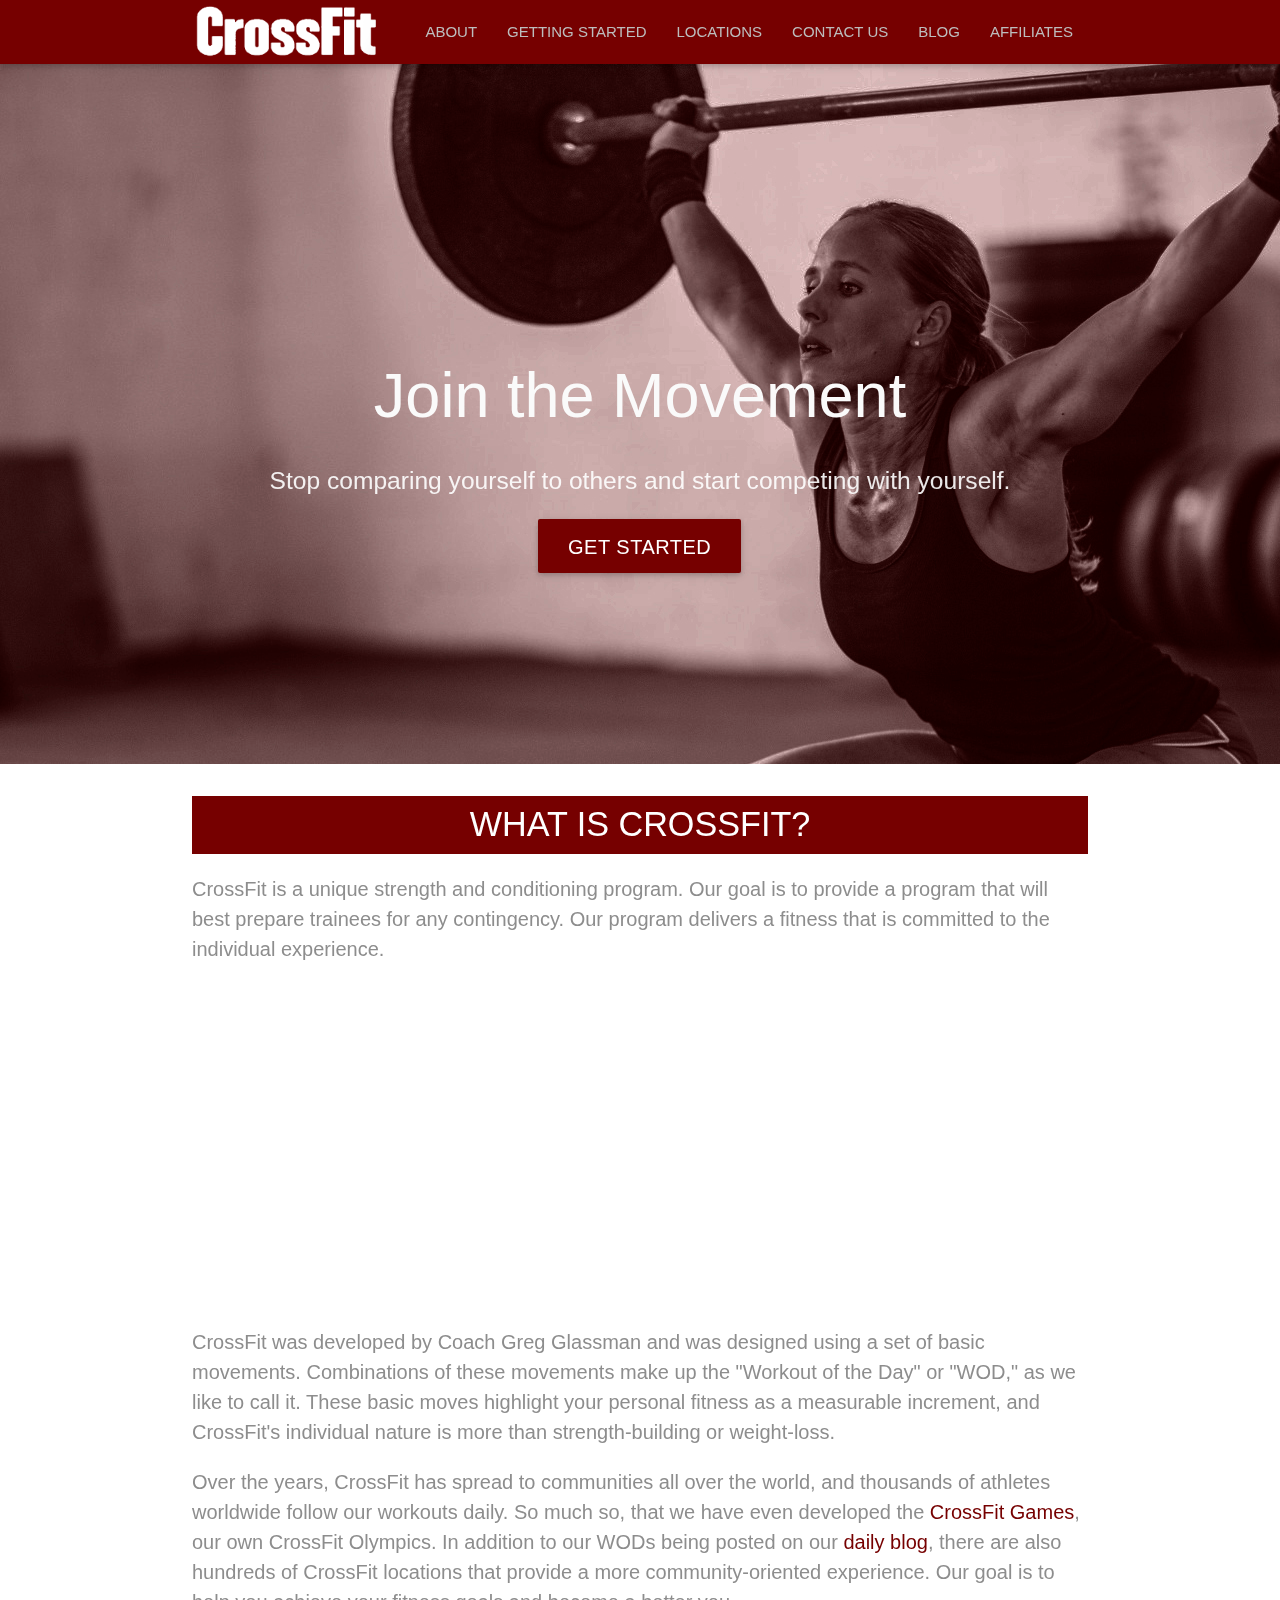
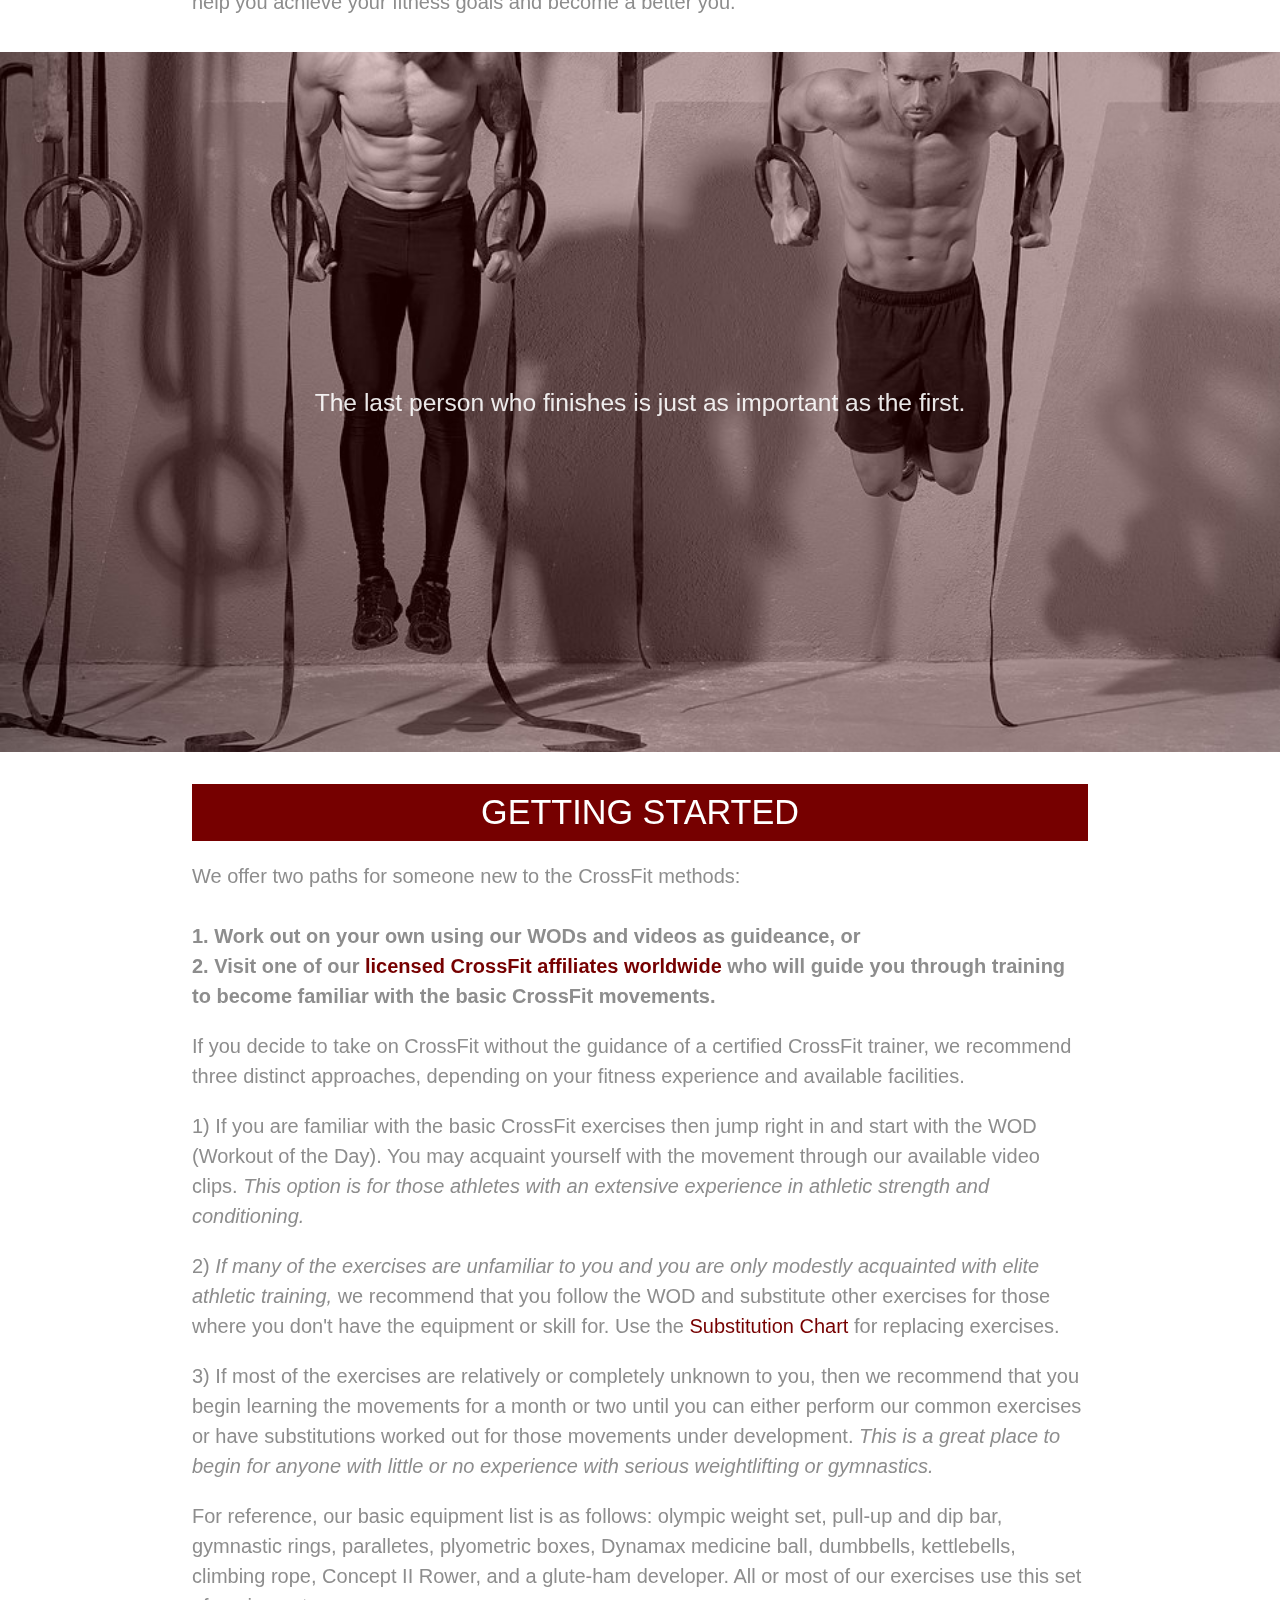
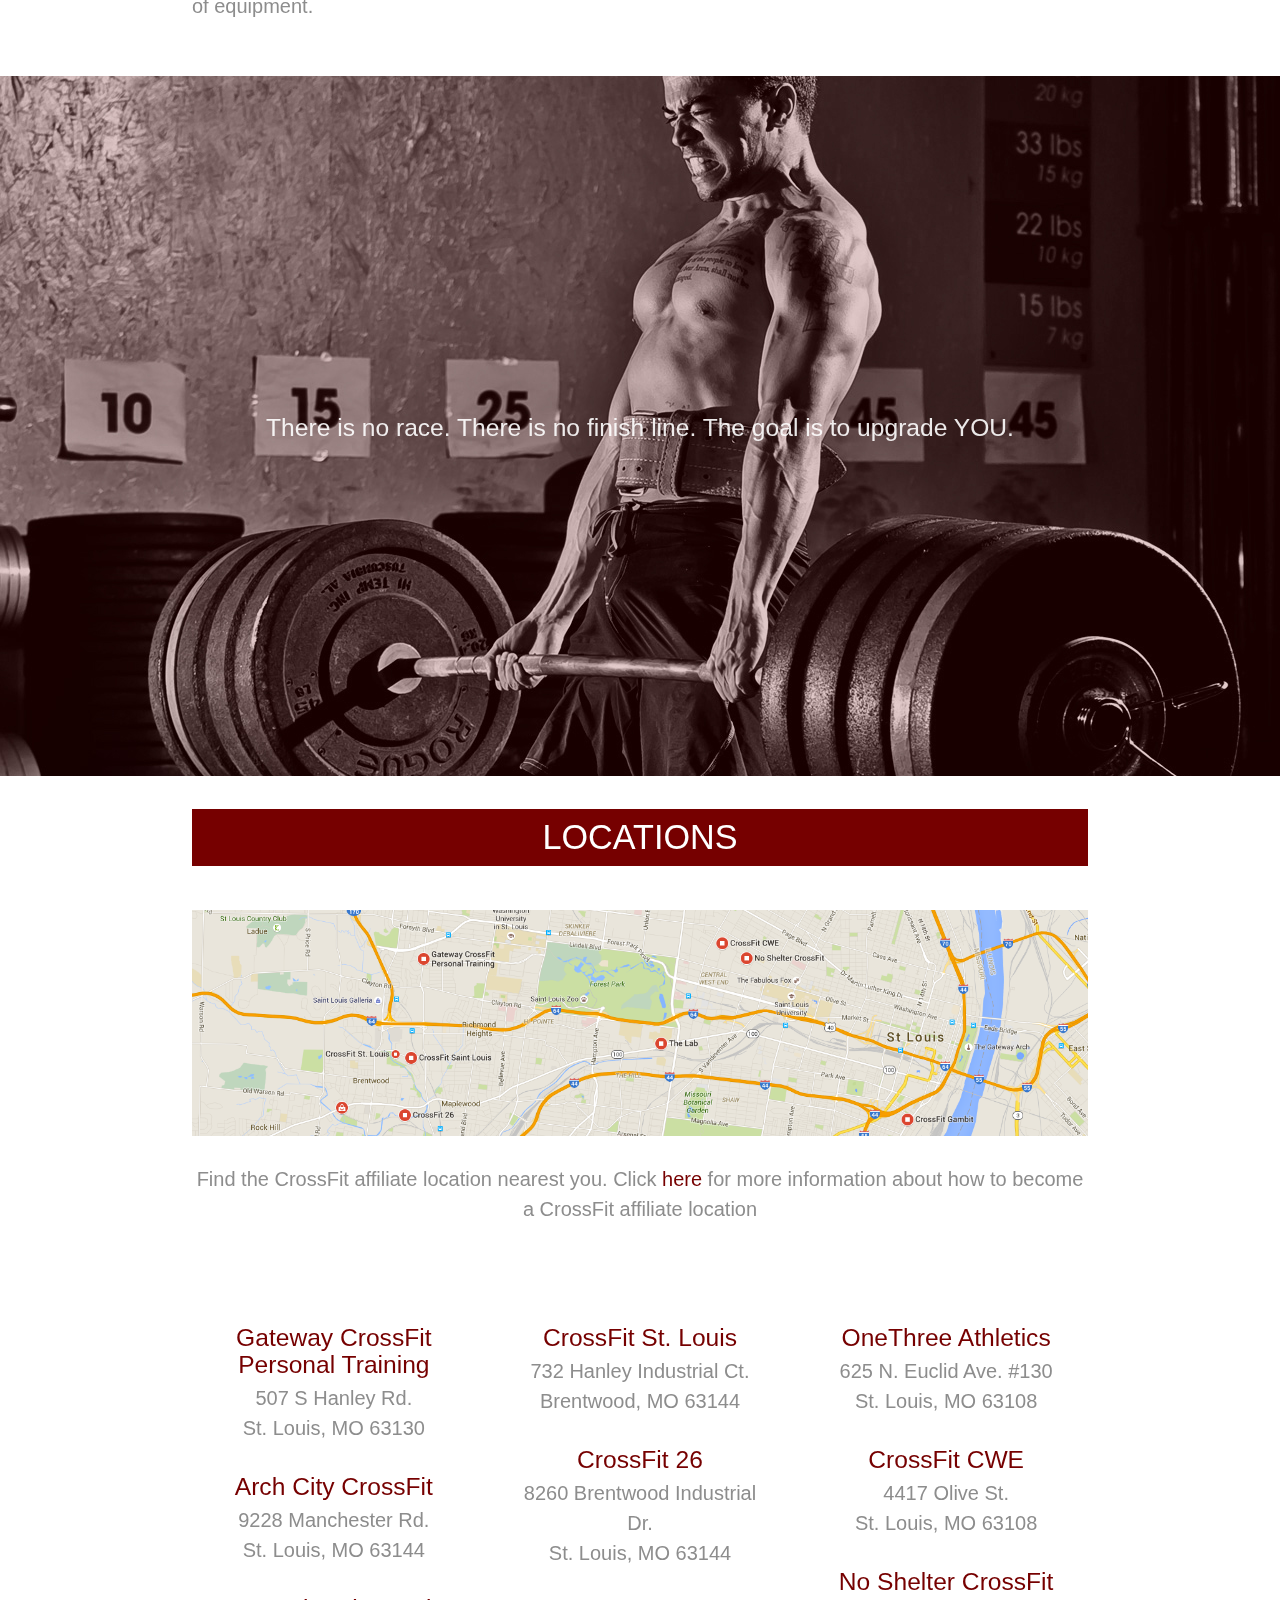
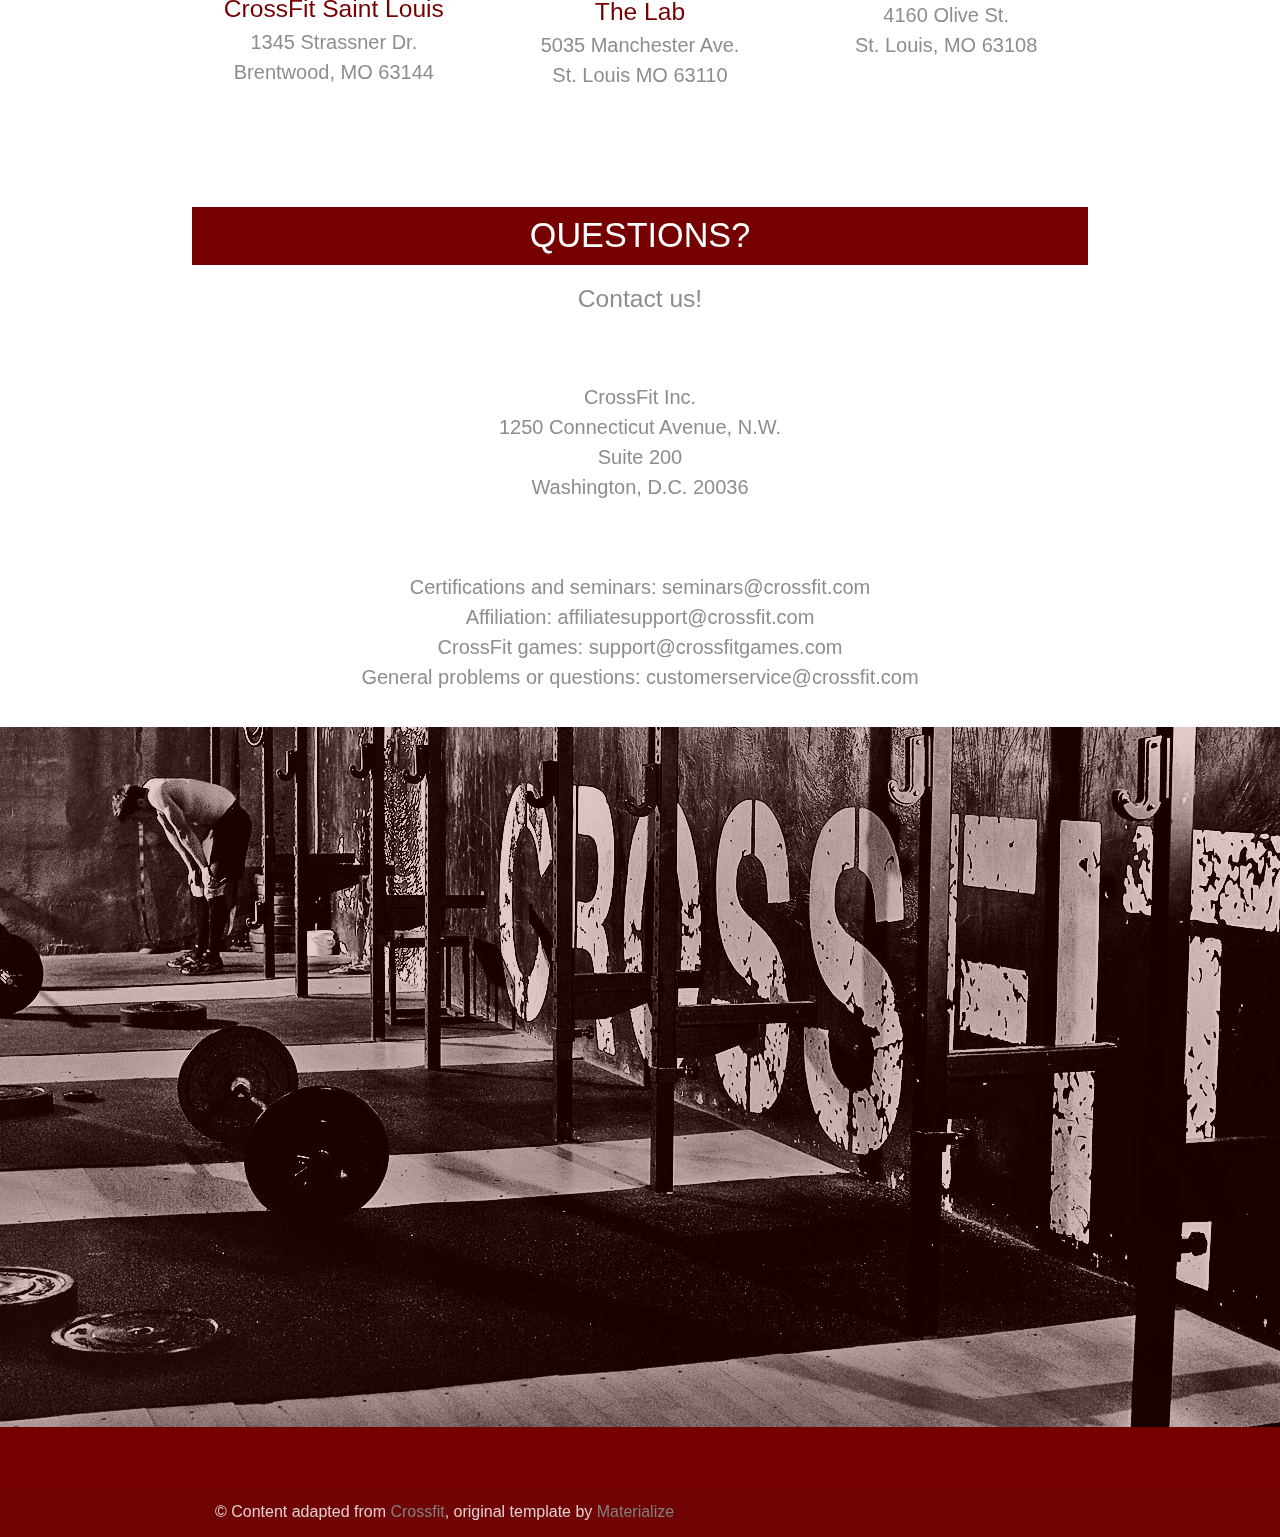
<file: index.html>
<!DOCTYPE html>
<!DOCTYPE html>
<html lang="en">
<head>
  <script src="https://code.jquery.com/jquery-2.1.1.min.js"></script>
  <meta http-equiv="Content-Type" content="text/html; charset=UTF-8"/>
  <meta name="viewport" content="width=device-width, initial-scale=1, maximum-scale=1.0, user-scalable=no"/>
  <title>CrossFit</title>

  <!-- CSS  -->
  <link href="https://fonts.googleapis.com/icon?family=Material+Icons" rel="stylesheet">
  <link href="css/materialize.css" type="text/css" rel="stylesheet" media="screen,projection"/>
  <link href="css/style.css" type="text/css" rel="stylesheet" media="screen,projection"/>
  <link rel="stylesheet" href="https://maxcdn.bootstrapcdn.com/font-awesome/4.4.0/css/font-awesome.min.css">
</head>
<body>
  <nav class="nav-color-change" role="navigation">
    <div class="nav-wrapper container">
      <a id="logo-container" href="#" class="brand-logo">
        <img class="logo-img" src="Crossfit-logo.png">
      </a>
      <ul class="right hide-on-med-and-down">
        <li><a class="custom-nav-gray" href="#1">ABOUT</a></li>
        <li><a class="custom-nav-gray" href="#2">GETTING STARTED</a></li>
        <li><a class="custom-nav-gray" href="#3">LOCATIONS</a></li>
        <li><a class="custom-nav-gray" href="#4">CONTACT US</a></li>
        <li><a class="custom-nav-gray" href="index1.html">BLOG</a></li>
         <li><a class="custom-nav-gray" href="index3.html">AFFILIATES</a></li>

      </ul>

      <ul id="nav-mobile" class="side-nav">
        <li><a href="sc">Navbar Link</a></li>
      </ul>
      <a href="#" data-activates="nav-mobile" class="button-collapse"><i class="material-icons">menu</i></a>
    </div>
  </nav>

  <div id="index-banner" class="parallax-container parallax-background-first">
    <div class="section no-pad-bot">
      <div class="container">
        <br><br>
        <h1 class="header center grey-text text-lighten-5 first">Join the Movement</h1>
        <div class="row center">
          <h5 class="header col s12">Stop comparing yourself to others and start competing with yourself.</h5>
        </div>
        <div class="row center">
          <a href="#2" id="download-button" class="btn-large waves-effect waves-light custom-red-background">Get Started</a>
        </div>
        <br><br>

      </div>
    </div>
    <div class="parallax"><img src="background1.jpg" alt="Unsplashed background img 1"></div>
  </div>

  <div id="1">
  <div class="container">
    <div class="section center">
      <h4>WHAT IS CROSSFIT?</h4>
      <p class="left-align light">CrossFit is a unique strength and conditioning program. Our goal is to provide a program that will best prepare trainees for any contingency. Our program delivers a fitness that is committed to the individual experience.</p>

      <!--   Icon Section   -->
      <iframe width="560" height="315" src="https://www.youtube.com/embed/mlVrkiCoKkg" frameborder="0" allowfullscreen></iframe>
       <p class="left-align light">CrossFit was developed by Coach Greg Glassman and was designed using a set of basic movements. Combinations of these movements make up the "Workout of the Day" or "WOD," as we like to call it. These basic moves highlight your personal fitness as a measurable increment, and CrossFit's individual nature is more than strength-building or weight-loss. </p>

        <p class="left-align light">Over the years, CrossFit has spread to communities all over the world, and thousands of athletes worldwide follow our workouts daily. So much so, that we have even developed the <a class="link-new" href="http://games.crossfit.com/">CrossFit Games</a>, our own CrossFit Olympics. In addition to our WODs being posted on our <a href="index1.html">daily blog</a>, there are also hundreds of CrossFit locations that provide a more community-oriented experience. Our goal is to help you achieve your fitness goals and become a better you. 
        </p> <a href=""></a>
      
    </div>
    </div>
  </div>


  <div class="parallax-container valign-wrapper">
    <div class="section no-pad-bot">
      <div class="container">
        <div class="row center">
          <h5 class="header col s12 light">The last person who finishes is just as important as the first.</h5>
        </div>
      </div>
    </div>
    <div class="parallax"><img src="background2.jpg" alt="Unsplashed background img 2"></div>
  </div>

  <div class="container">
    <div class="section">

      <div id="2" class="row">
        <div class="col s12 center">
          <h4>GETTING STARTED</h4>
          <p class="left-align light">We offer two paths for someone new to the CrossFit methods: <br><br>
            <b>1. Work out on your own using our WODs and videos as guideance, or <br>
            2. Visit one of our <a href="https://map.crossfit.com/">licensed CrossFit affiliates worldwide</a> who will guide you through training to become familiar with the basic CrossFit movements. </p></b>

            <p class="left-align light">If you decide to take on CrossFit without the guidance of a certified CrossFit trainer, we recommend three distinct approaches, depending on your fitness experience and available facilities. </p>

            <p class="left-align light">1) If you are familiar with the basic CrossFit exercises then jump right in and start with the WOD (Workout of the Day). You may acquaint yourself with the movement through our available video clips. <em>This option is for those athletes with an extensive experience in athletic strength and conditioning.</em> </p>

            <p class="left-align light">2) <em>If many of the exercises are unfamiliar to you and you are only modestly acquainted with elite athletic training,</em> we recommend that you follow the WOD and substitute other exercises for those where you don't have the equipment or skill for. Use the <a href="http://www.crossfit.com/cf-info/faq.html#Substitutions0"> Substitution Chart </a>for replacing exercises.</p>

            <p class="left-align light">3) If most of the exercises are relatively or completely unknown to you, then we recommend that you begin learning the movements for a month or two until you can either perform our common exercises or have substitutions worked out for those movements under development. <em> This is a great place to begin for anyone with little or no experience with serious weightlifting or gymnastics. </em></p>


            <p class="left-align light">For reference, our basic equipment list is as follows: olympic weight set, pull-up and dip bar, gymnastic rings, paralletes, plyometric boxes, Dynamax medicine ball, dumbbells, kettlebells, climbing rope, Concept II Rower, and a glute-ham developer. All or most of our exercises use this set of equipment. </em></p>

        </div>
      </div>

    </div>
  </div>

  <div class="parallax-container valign-wrapper">
    <div class="section no-pad-bot">
      <div class="container">
        <div class="row center">
          <h5 class="header col s12 light">There is no race. There is no finish line. The goal is to upgrade YOU.</h5>
        </div>
      </div>
    </div>
    <div class="parallax"><img src="background3.jpg" alt="Unsplashed background img 2"></div>
  </div>

  <div class="container">
    <div class="section">

      <div id="3" class="row">

        <div class="col s12 center">
          <h4 class="locations">LOCATIONS</h4><br>
          <img class="img-maps" src="maps2.png">
          <p class="light">Find the CrossFit affiliate location nearest you. Click <a href="index3.html">here</a> for more information about how to become a CrossFit affiliate location</a></p> <br><br>
          <div class="row locations-group">
        <div class="col s12 m4">
            <div class="icon-block">
            <h5 class="center location"><a href="http://www.gatewaycrossfit.com">Gateway CrossFit Personal Training</a></h5>

            <p class="light location">507 S Hanley Rd. <br> St. Louis, MO 63130</p>
            </div><br>
            <div class="icon-block">
            <h5 class="center location"><a href="http://www.archcityfitness.com">Arch City CrossFit</a></h5>

            <p class="light location">9228 Manchester Rd. <br>St. Louis, MO 63144</p>
            </div><br>
             <div class="icon-block">
            <h5 class="center location"><a href="http://www.crossfitstl.com">CrossFit Saint Louis</a></h5>

            <p class="light location">1345 Strassner Dr. <br>Brentwood, MO 63144</p>
            </div><br>
        </div>

        <div class="col s12 m4">
          <div class="icon-block">
            <h5 class="center location"><a href="http://www.crossfitstl.com">CrossFit St. Louis</a></h5>
            <p class="light location">732 Hanley Industrial Ct. <br> Brentwood, MO 63144</p>
          </div><br>

           <div class="icon-block">
            <h5 class="center location"><a href="http://www.crossfit26.com">CrossFit 26</a></h5>
            <p class="light location">8260 Brentwood Industrial Dr. <br>St. Louis, MO 63144</p>
          </div><br>

           <div class="icon-block">
            <h5 class="center location"><a href="http://wwww.labgym.com">The Lab</a></h5>
            <p class="light location">5035 Manchester Ave. <br>St. Louis MO 63110</p>
          </div><br>
        </div>

        <div class="col s12 m4">
          <div class="icon-block">

            <h5 class="center location"><a href="http://wwww.crossfitcwe.com">OneThree Athletics</a></h5>

            <p class="light location">625 N. Euclid Ave. #130 <br> St. Louis, MO 63108</p>
          </div><br>

          <div class="icon-block">

            <h5 class="center location"><a href="http://wwww.crossfitcwe.com">CrossFit CWE</a></h5>

            <p class="light location">4417 Olive St. <br> St. Louis, MO 63108</p>
          </div><br>

          <div class="icon-block">

            <h5 class="center location"><a href="http://wwww.nosheltercrossfit.com">No Shelter CrossFit</a></h5>

            <p class="light location">4160 Olive St. <br> St. Louis, MO 63108</p>
          </div><br>
        </div>
      </div>

        </div>
      </div>

    </div>
  </div>

  <div id="4">
  <div class="container">
    <div class="section center">
      <h4>QUESTIONS?</h4>
      <p class="left-align light"><h5>Contact us!</h5></p><br>

       <p class="light">CrossFit Inc.<br>1250 Connecticut Avenue, N.W. <br>
        Suite 200<br>
        Washington, D.C. 20036 </p><br>
        <p class="light">Certifications and seminars: seminars@crossfit.com <br> Affiliation: affiliatesupport@crossfit.com <br> CrossFit games: support@crossfitgames.com <br>General problems or questions: customerservice@crossfit.com </p>


      
    </div>
    </div>
  </div>


  <div class="parallax-container valign-wrapper">
    <div class="section no-pad-bot">
      <div class="container">
        <div class="row center">
          <h5 class="header col s12 light"></h5>
        </div>
      </div>
    </div>
    <div class="parallax"><img src="background4.jpg" alt="Unsplashed background img 3"></div>
  </div>

  <footer class="page-footer footer-color">
    <div class="container">
      <div class="row">
        <div class="col l6 s12">
          <p class="left-align light"></p>
        </div>

        
      </div>
    </div>
    <div class="footer-copyright">© Content adapted from <a href="http://www.crossfit.com">Crossfit</a>, original template by <a href="http://materializecss.com/">Materialize</a>
    </div>
  </footer>
  <script type="text/javascript">
  $('a').click(function(){
    $('html, body').animate({
        scrollTop: $( $(this).attr('href') ).offset().top
    }, 1000);
    return false;
    });
  </script>

  <!--  Scripts-->
  <script src="js/materialize.js"></script>
  <script src="js/init.js"></script>

  </body>
</html>
</file>
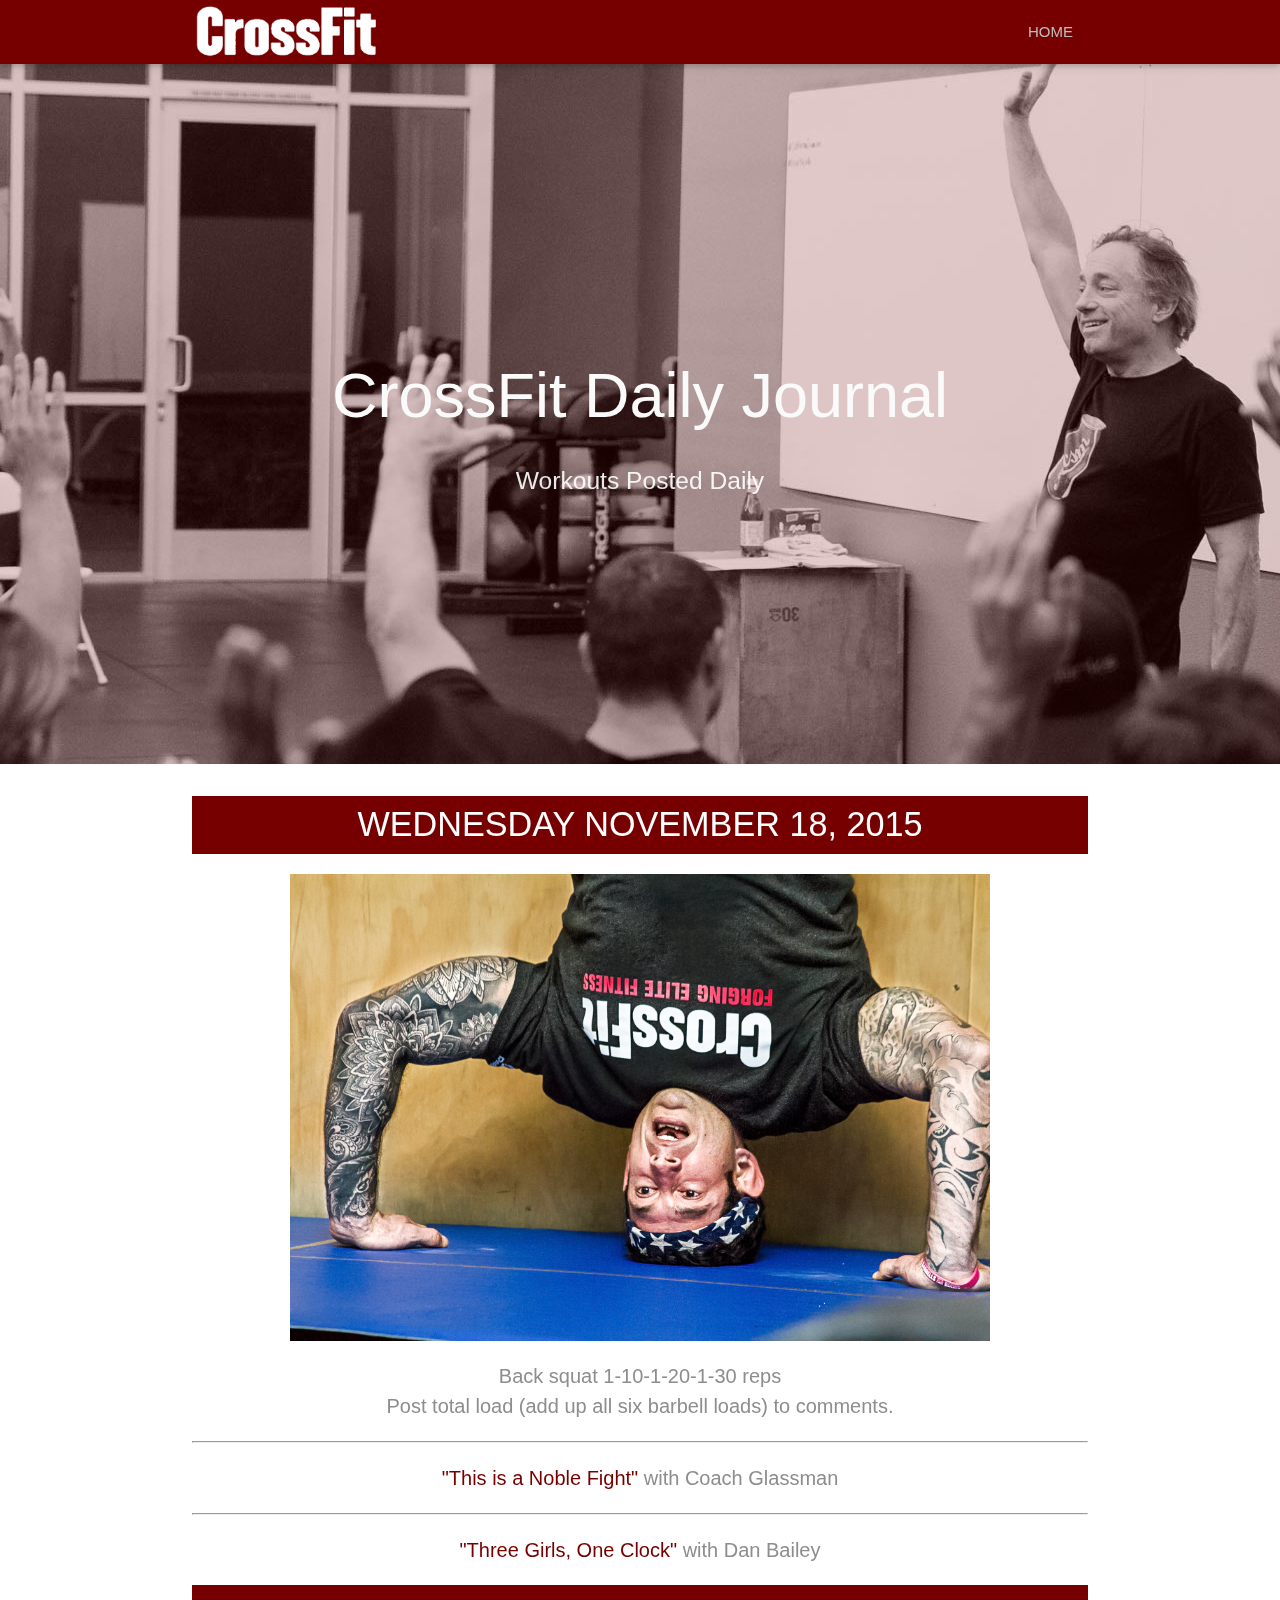
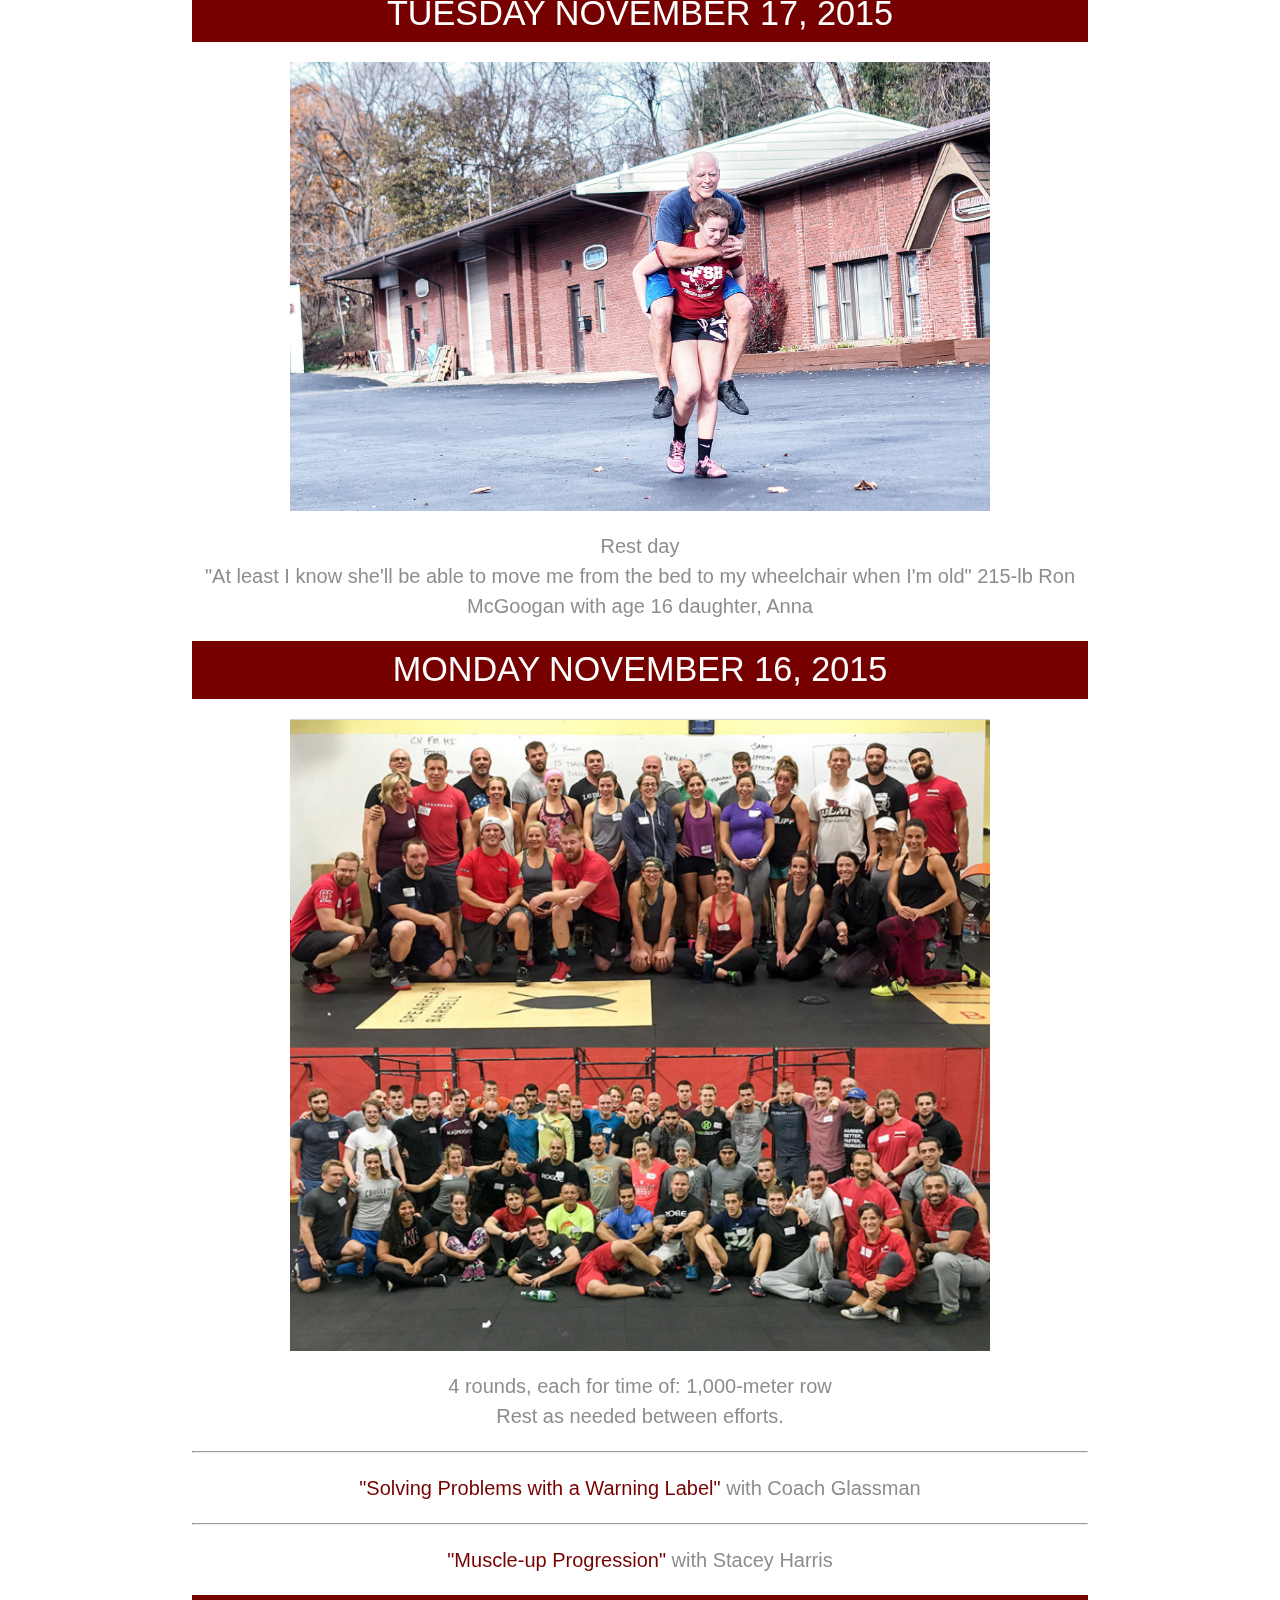
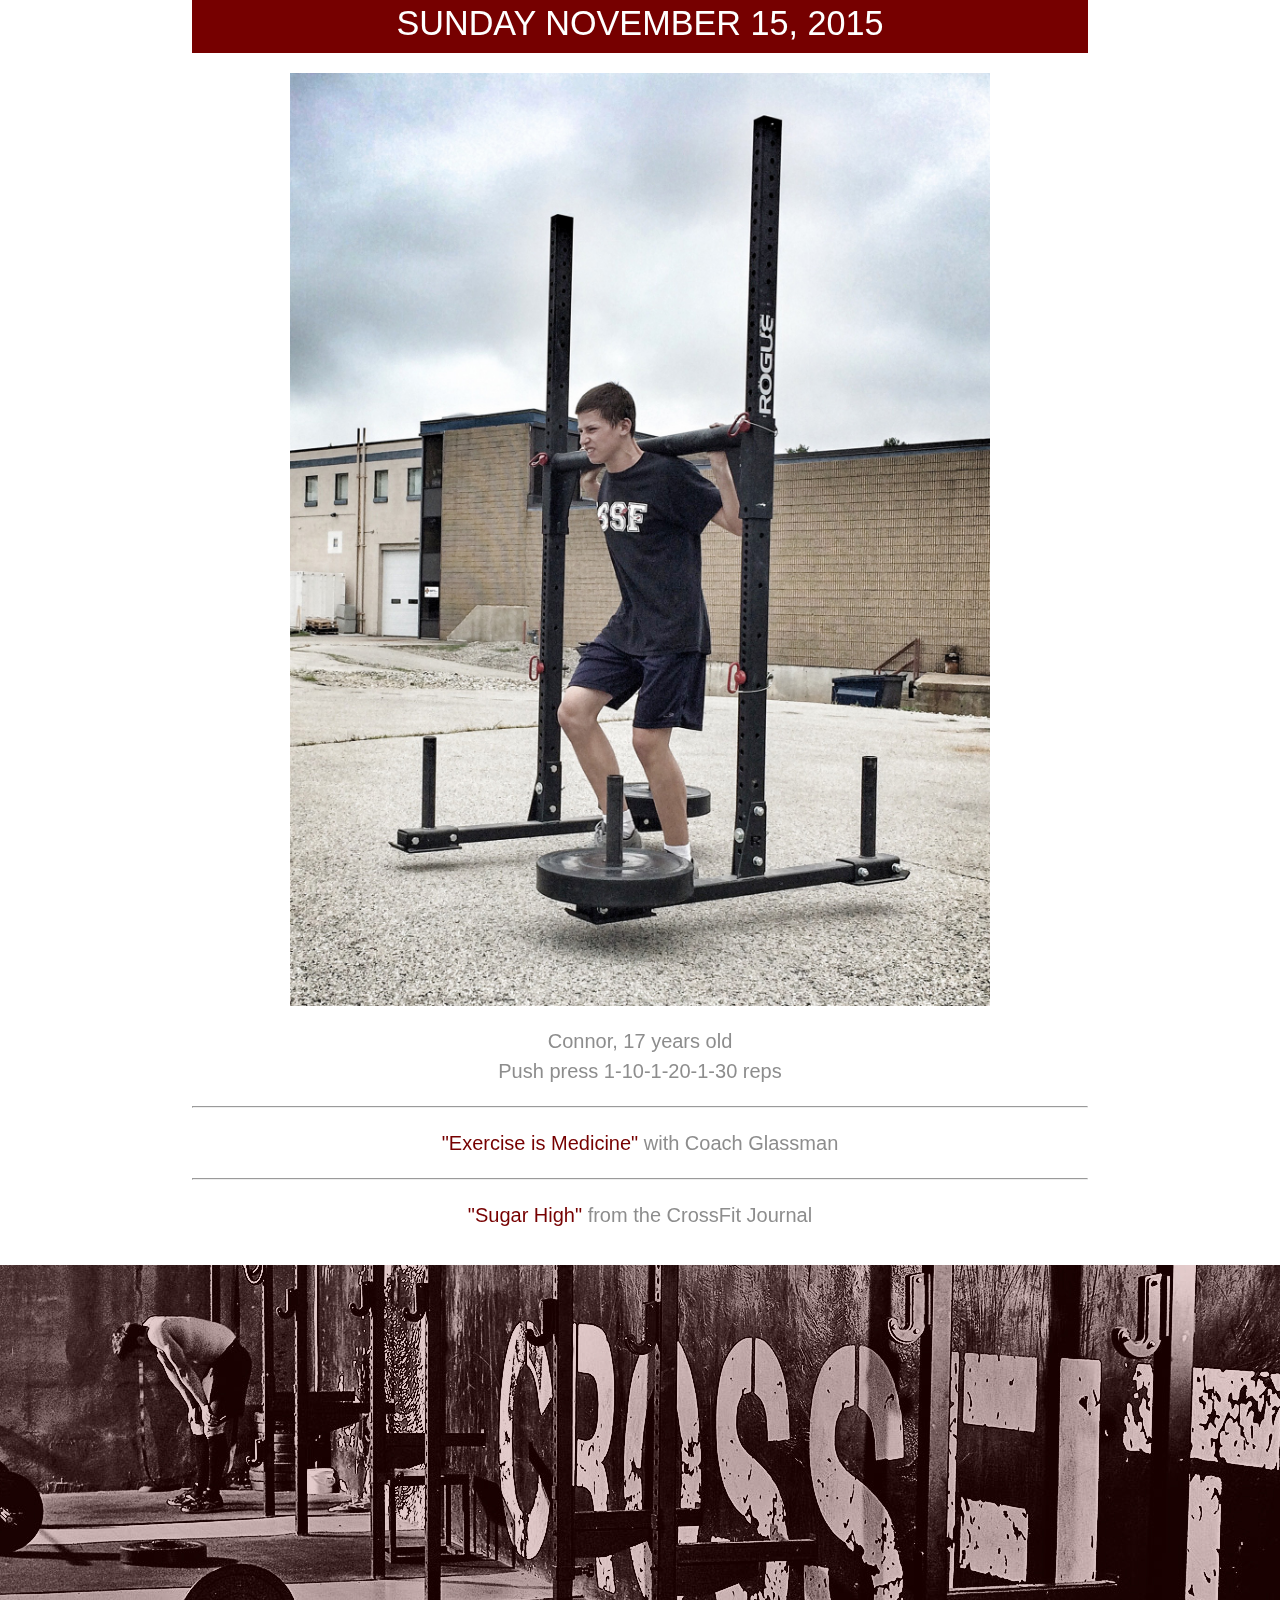
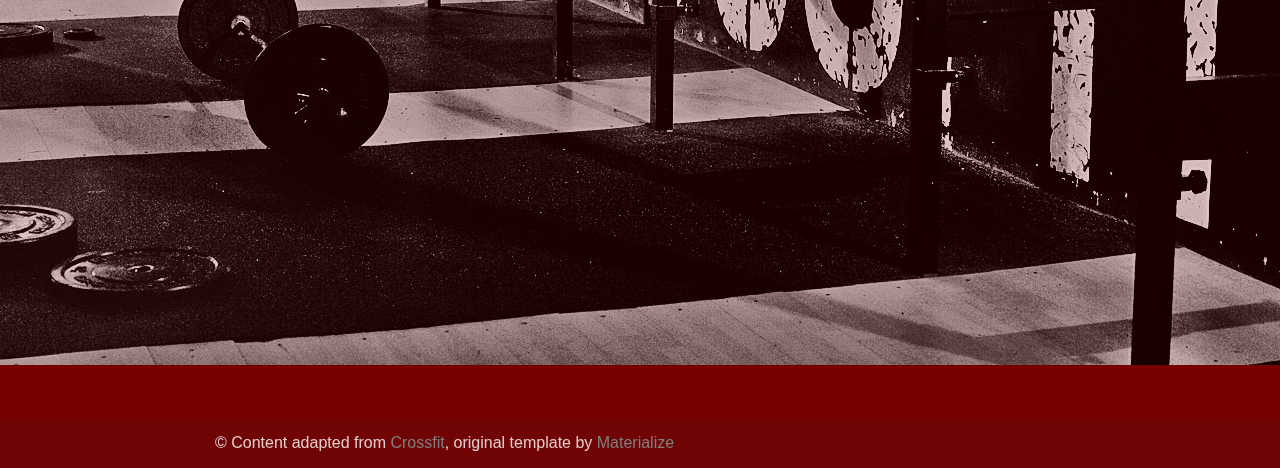
<file: index1.html>
<!DOCTYPE>
<html>
<head>

	<script src="https://code.jquery.com/jquery-2.1.1.min.js"></script>
  	<meta http-equiv="Content-Type" content="text/html; charset=UTF-8"/>
  	<meta name="viewport" content="width=device-width, initial-scale=1, maximum-scale=1.0, user-scalable=no"/>
  <title>CrossFit Daily Journal</title>


		 <link href="https://fonts.googleapis.com/icon?family=Material+Icons" rel="stylesheet">
  		<link href="css/materialize.css" type="text/css" rel="stylesheet" media="screen,projection"/>
  		<link href="css/style.css" type="text/css" rel="stylesheet" media="screen,projection"/>
  		<link rel="stylesheet" href="https://maxcdn.bootstrapcdn.com/font-awesome/4.4.0/css/font-awesome.min.css">
</head>
<body>

	<nav class="nav-color-change" role="navigation">
    <div class="nav-wrapper container">
      <a id="logo-container" href="#" class="brand-logo">
        <img class="logo-img" src="Crossfit-logo.png">
      </a>
      <ul class="right hide-on-med-and-down">
        <li><a class="custom-nav-gray" href="index.html">HOME</a></li>

      </ul>

      <ul id="nav-mobile" class="side-nav">
        <li><a href="sc">Navbar Link</a></li>
      </ul>
      <a href="#" data-activates="nav-mobile" class="button-collapse"><i class="material-icons">menu</i></a>
    </div>
  </nav>

  <div id="index-banner" class="parallax-container parallax-background-first">
    <div class="section no-pad-bot">
      <div class="container">
        <br><br>
        <h1 class="header center grey-text text-lighten-5 first">CrossFit Daily Journal</h1>
        <div class="row center">
          <h5 class="header col s12">Workouts Posted Daily</h5>
        </div>
      </div>
    </div>
  	<div class="parallax"><img src="journal.jpg" alt="Unsplashed background img 1"></div>
  </div>

	<div id="1">
  <div class="container">
    <div class="section center">
      <h4>WEDNESDAY NOVEMBER 18, 2015</h4>
      <p class="light"><img src="journal1.jpg"></p>

       <p class="light">Back squat 1-10-1-20-1-30 reps <br>Post total load (add up all six barbell loads) to comments. </p> <hr>

        <p class="light"><a href="https://www.youtube.com/watch?v=8tiZ34ozOEw&feature=youtu.be">"This is a Noble Fight" </a>with Coach Glassman
        </p> <hr>
        <p class="light journal"> <a href="https://www.youtube.com/watch?v=RLETC0cfzbg">"Three Girls, One Clock"</a> with Dan Bailey
        </p> 

       <h4>TUESDAY NOVEMBER 17, 2015</h4>
      <p class=" light"><img src="journal2.jpg"></p>

       <p class="light">Rest day <br>"At least I know she'll be able to move me from the bed to my wheelchair when I'm old" 215-lb Ron McGoogan with age 16 daughter, Anna </p> 

       <h4>MONDAY NOVEMBER 16, 2015</h4>
      <p class="light"><img src="journal3.png"></p>

       <p class="light">4 rounds, each for time of: 1,000-meter row
       <br> Rest as needed between efforts. </p> <hr>

        <p class="light"><a href="https://www.youtube.com/watch?v=OAYAUL9FpQk&feature=youtu.be">"Solving Problems with a Warning Label" </a>with Coach Glassman
        </p> <hr>
        <p class="light"> <a href="https://www.youtube.com/watch?v=ZNMKULvZ1dA&feature=youtu.be">"Muscle-up Progression"</a> with Stacey Harris
        </p> 
      
      	<h4>SUNDAY NOVEMBER 15, 2015</h4>
      <p class="light"><img src="journal4.jpg"></p>

       <p class="light">Connor, 17 years old <br>Push press 1-10-1-20-1-30 reps </p> <hr>

        <p class="light"><a href="https://www.youtube.com/watch?v=IuHKxmdcN6M">"Exercise is Medicine" </a>with Coach Glassman
        </p> <hr>
        <p class="light"> <a href="http://library.crossfit.com/free/pdf/CFJ_2015_11_Coated_Warkentin3.pdf">"Sugar High"</a> from the CrossFit Journal
        </p> 
    </div>
    </div>
  </div>
	<script src="js/materialize.js"></script>
  	<script src="js/init.js"></script>

    <div class="parallax-container valign-wrapper">
    <div class="section no-pad-bot">
      <div class="container">
        <div class="row center">
          <h5 class="header col s12 light"></h5>
        </div>
      </div>
    </div>
    <div class="parallax"><img src="background4.jpg" alt="Unsplashed background img 3"></div>
  </div>

<footer class="page-footer footer-color">
    <div class="container">
      <div class="row">
        <div class="col l6 s12">
          <h5 class="white-text"></h5>
        </div>




        
      </div>
    </div>
   <div class="footer-copyright">© Content adapted from <a href="http://www.crossfit.com">Crossfit</a>, original template by <a href="http://materializecss.com/">Materialize</a>
    </div>
    </div>
</body>
 	

</html>
</file>
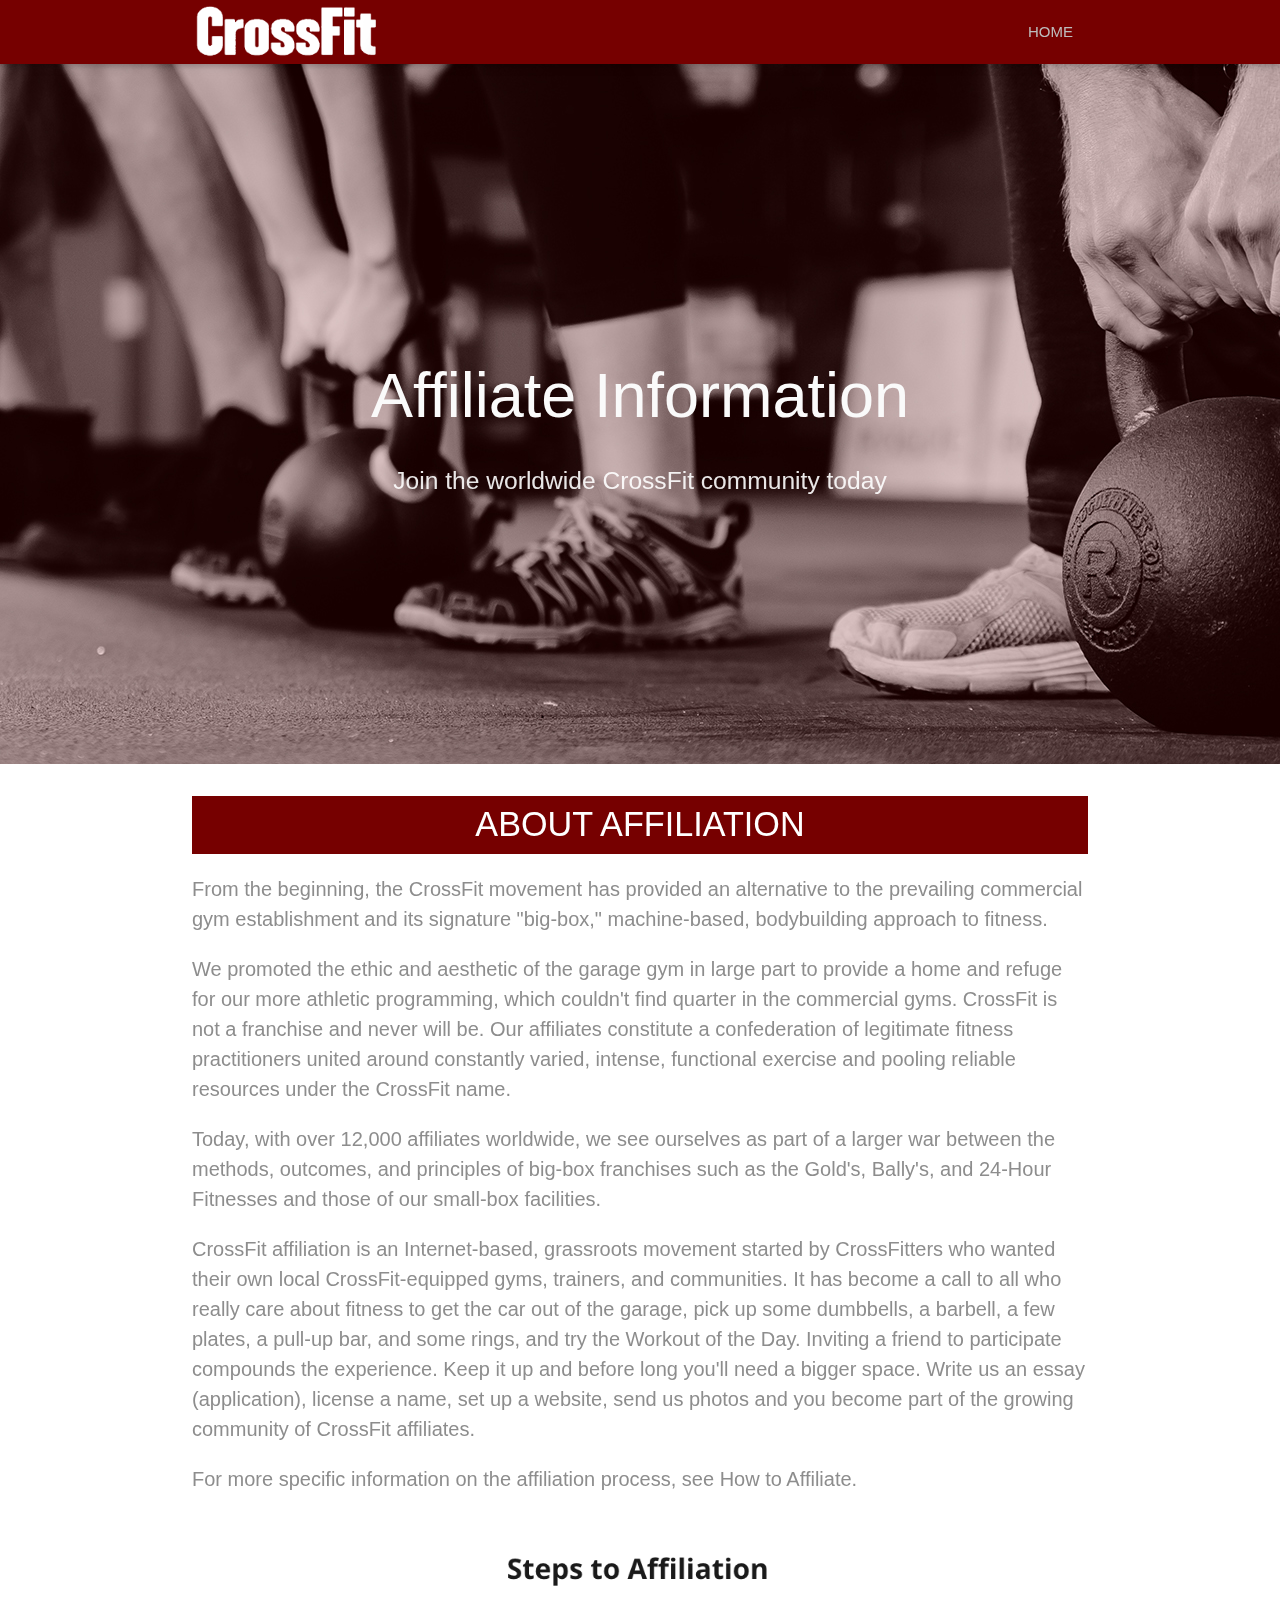
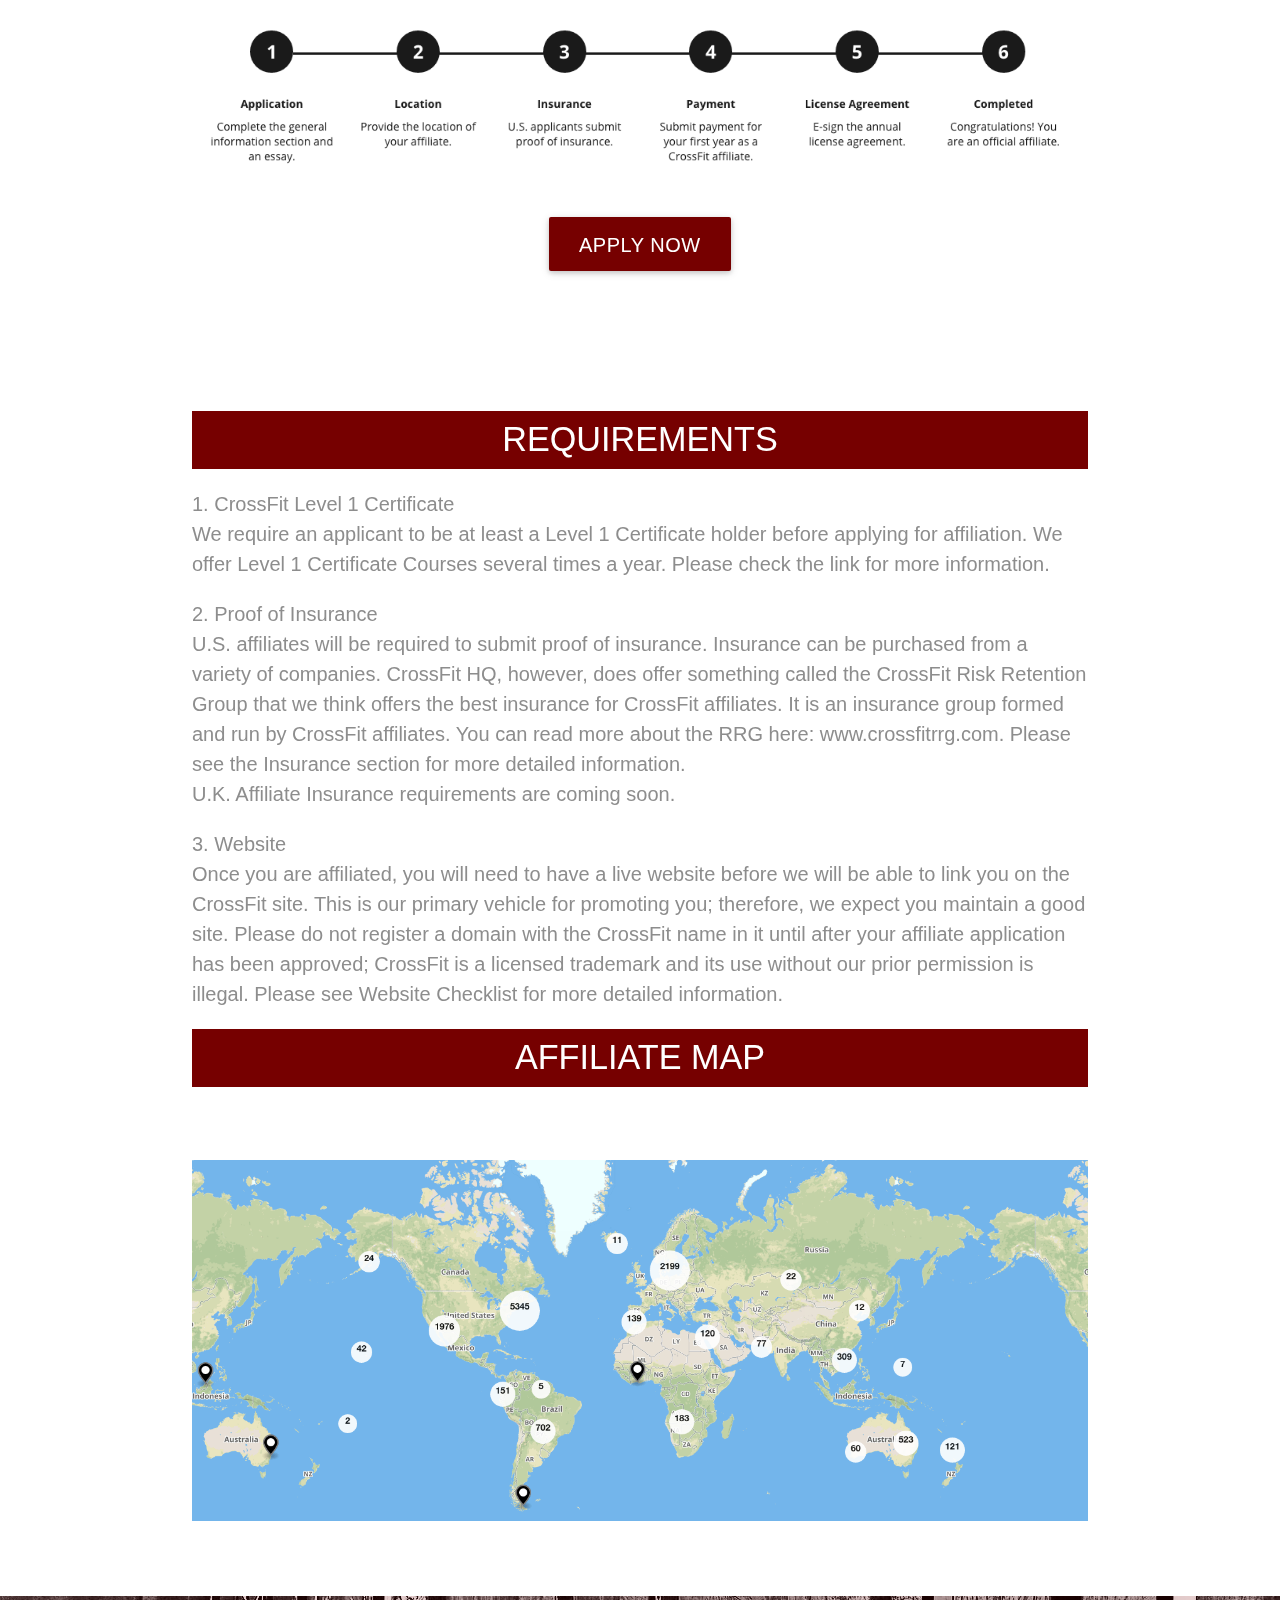
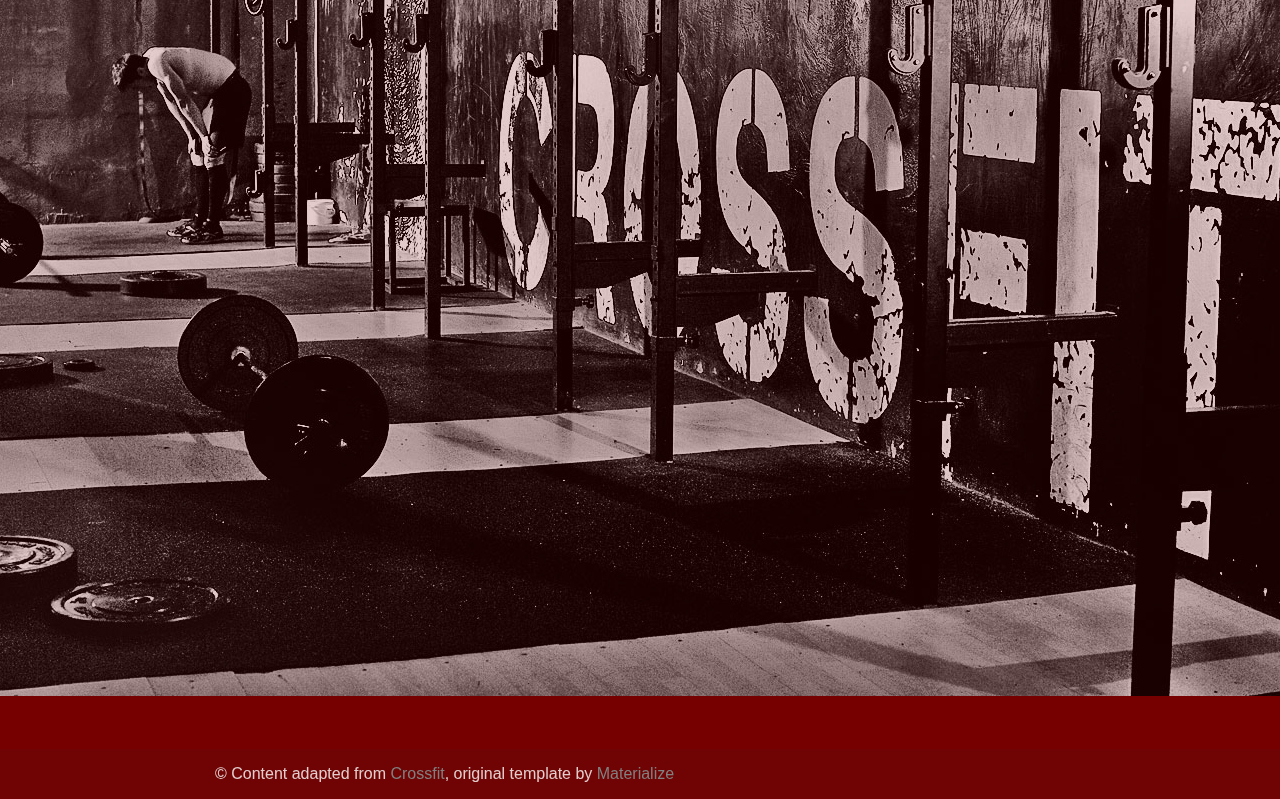
<file: index3.html>
<!DOCTYPE>

<html>
<head>

	<script src="https://code.jquery.com/jquery-2.1.1.min.js"></script>
  	<meta http-equiv="Content-Type" content="text/html; charset=UTF-8"/>
  	<meta name="viewport" content="width=device-width, initial-scale=1, maximum-scale=1.0, user-scalable=no"/>
  <title>Affiliate Information</title>


		 <link href="https://fonts.googleapis.com/icon?family=Material+Icons" rel="stylesheet">
  		<link href="css/materialize.css" type="text/css" rel="stylesheet" media="screen,projection"/>
  		<link href="css/style.css" type="text/css" rel="stylesheet" media="screen,projection"/>
  		<link rel="stylesheet" href="https://maxcdn.bootstrapcdn.com/font-awesome/4.4.0/css/font-awesome.min.css">
</head>
<body>
  <nav class="nav-color-change" role="navigation">
    <div class="nav-wrapper container">
      <a id="logo-container" href="#" class="brand-logo">
        <img class="logo-img" src="Crossfit-logo.png">
      </a>
      <ul class="right hide-on-med-and-down">
        <li><a class="custom-nav-gray" href="index.html">HOME</a></li>

      </ul>

      <ul id="nav-mobile" class="side-nav">
        <li><a href="sc">Navbar Link</a></li>
      </ul>
      <a href="#" data-activates="nav-mobile" class="button-collapse"><i class="material-icons">menu</i></a>
    </div>
  </nav>

  <div id="index-banner" class="parallax-container parallax-background-first">
    <div class="section no-pad-bot">
      <div class="container">
        <br><br>
        <h1 class="header center grey-text text-lighten-5 first">Affiliate Information</h1>
        <div class="row center">
          <h5 class="header col s12">Join the worldwide CrossFit community today</h5>
        </div>
      </div>
    </div>
    <div class="parallax"><img src="background5.jpg" alt="Unsplashed background img 1"></div>
  </div>

  <div id="1">
  <div class="container">
    <div class="section center about-affiliation">
      <h4>ABOUT AFFILIATION</h4>

            <p class="left-align light">From the beginning, the CrossFit movement has provided an alternative to the prevailing commercial gym establishment and its signature "big-box," machine-based, bodybuilding approach to fitness.</p>

           <p class="left-align light">We promoted the ethic and aesthetic of the garage gym in large part to provide a home and refuge for our more athletic programming, which couldn't find quarter in the commercial gyms. CrossFit is not a franchise and never will be. Our affiliates constitute a confederation of legitimate fitness practitioners united around constantly varied, intense, functional exercise and pooling reliable resources under the CrossFit name.</p>

              <p class="left-align light">Today, with over 12,000 affiliates worldwide, we see ourselves as part of a larger war between the methods, outcomes, and principles of big-box franchises such as the Gold's, Bally's, and 24-Hour Fitnesses and those of our small-box facilities.</p>

            <p class="left-align light">CrossFit affiliation is an Internet-based, grassroots movement started by CrossFitters who wanted their own local CrossFit-equipped gyms, trainers, and communities. It has become a call to all who really care about fitness to get the car out of the garage, pick up some dumbbells, a barbell, a few plates, a pull-up bar, and some rings, and try the Workout of the Day. Inviting a friend to participate compounds the experience. Keep it up and before long you'll need a bigger space. Write us an essay (application), license a name, set up a website, send us photos and you become part of the growing community of CrossFit affiliates. </p>

          <p class="left-align light">For more specific information on the affiliation process, see How to Affiliate. </p>

          <p class="light affiliate-img"><img src="how-to-affiliate.png"></p>

           <div class="row center">
          <a href="http://www.crossfit.com/cf-contact/form_affiliates.shtml" class="btn-large waves-effect waves-light custom-red-background">APPLY NOW</a> <br><br><br><br><br>
           </div>

          <h4>REQUIREMENTS</h4>
            <p class="left-align light">
              1. CrossFit Level 1 Certificate<br>
              We require an applicant to be at least a Level 1 Certificate holder before applying for affiliation. We offer Level 1 Certificate Courses several times a year. Please check the link for more information.
        
            <p class="left-align light">
             2. Proof of Insurance<br>U.S. affiliates will be required to submit proof of insurance. Insurance can be purchased from a variety of companies. CrossFit HQ, however, does offer something called the CrossFit Risk Retention Group that we think offers the best insurance for CrossFit affiliates. It is an insurance group formed and run by CrossFit affiliates. You can read more about the RRG here: www.crossfitrrg.com. Please see the Insurance section for more detailed information.<br>
          U.K. Affiliate Insurance requirements are coming soon.</p>
         
             <p class="left-align light">
              3. Website<br>
              Once you are affiliated, you will need to have a live website before we will be able to link you on the CrossFit site. This is our primary vehicle for promoting you; therefore, we expect you maintain a good site. Please do not register a domain with the CrossFit name in it until after your affiliate application has been approved; CrossFit is a licensed trademark and its use without our prior permission is illegal. Please see Website Checklist for more detailed information.<br></p>

           <h4>AFFILIATE MAP</h4><br><br>
          <img src="maps3.png"><br><br><br>



        
    </div>
    </div>
    
    <div class="parallax-container valign-wrapper">
    <div class="section no-pad-bot">
      <div class="container">
        <div class="row center">
          <h5 class="header col s12 light"></h5>
        </div>
      </div>
    </div>
    <div class="parallax"><img src="background4.jpg" alt="Unsplashed background img 3"></div>
  </div>
<footer class="page-footer footer-color">
    <div class="container">
      <div class="row">
        <div class="col l6 s12">
          <h5 class="white-text"></h5>
        </div>

        
      </div>
    </div>
    <div class="footer-copyright">© Content adapted from <a href="http://www.crossfit.com">Crossfit</a>, original template by <a href="http://materializecss.com/">Materialize</a>
    </div>
    </div>




<script src="js/materialize.js"></script>
  <script src="js/init.js"></script>

</body>
  </html>
</file>
<file: css/style.css>
/* Custom Stylesheet */
/**
 * Use this file to override Materialize files so you can update
 * the core Materialize files in the future
 *
 * Made By MaterializeCSS.com
 */


html {
    font-family: Archivo Narrow, Calibri, Trebuchet, sans-serif;
}

body{
  background-color:white;
  color:#8d8d8d;
  font-size:20px;

}

h4{
  background-color:#760000;
  padding-top:10px;
  padding-bottom:10px;
  color:white;
}
.specialness {
  background-image: url("maps.png");
}
.custom-red{
  color:#760000;
}
.custom-red-background{
  background-color:#760000;
}
.custom-red-background:hover{
  background-color:#666;
  color:white;
}
.first{
  padding-top:250px;
}

nav ul a,
nav .brand-logo {
  color: #444;
}

.logo-img {
  height:60px;
}

.custom-nav-gray{
  color:#bdbdbd;

}
.custom-nav-gray:hover{
  color:white;
}
.nav-color-change{
  background-color:#760000;
}
p {
  line-height: 2rem;
}

.button-collapse {
  color: #26a69a;
}

.parallax-container {
  min-height: 700px;
  line-height: 0;
  height: auto;
  color: rgba(255,255,255,.9);
}
  .parallax-container .section {
    width: 100%;
  }

@media only screen and (max-width : 992px) {
  .parallax-container .section {
    position: absolute;
    top: 40%;
  }
  #index-banner .section {
    top: 10%;
  }
}

@media only screen and (max-width : 600px) {
  #index-banner .section {
    top: 0;
  }
}

.icon-block {
  padding: 0 15px;
}
.icon-block .material-icons {
  font-size: inherit;
}

footer.page-footer {
  margin: 0;
}

.footer-color{
  background-color:#760000 !important;
}
.img-maps{
  width:100%;
}
.location{
  margin-top:0px;
  margin-bottom:0px;
}
.center h5{
  margin-bottom:5px;
}
.center h5:hover{
  color:#760000;
}
.locations-group{
  margin-top:20px;
}
a {
  color:#760000; 
  text-decoration: none;
}
a:hover{
  color:#dadada;
}
.light img{
  width:700px;
  margin: auto;
}
.affiliate-img img{
  width:100%
}
h5 .new-head{
  text-align: left;
}
.affiliate-img img{
  width:100%;
}

.about-affiliation img{
  width:100%;
}
.footer-copyright{
  font-size: 16px;
  padding-left:215px;
}
.footer-copyright a{
  color:gray;
}
.footer-copyright a:hover{
  color:white;
}
</file>
